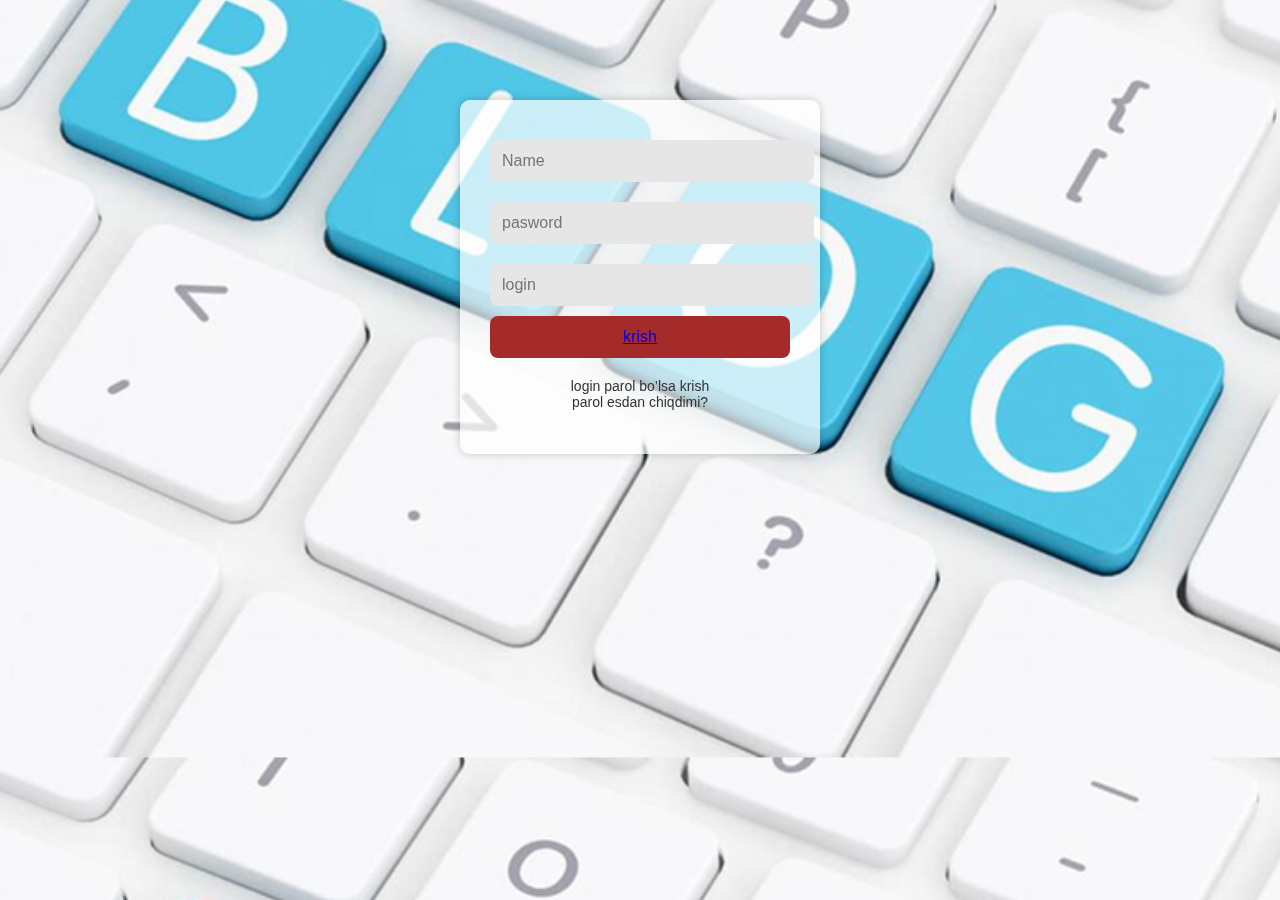
<file: index.html>
<!DOCTYPE html>
<html lang="uz">
<head>
    <meta charset="UTF-8">
    <title>Login Sahifa</title>
    <link rel="stylesheet" href="./style.css">
    <link href="https://unpkg.com/aos@2.3.1/dist/aos.css" rel="stylesheet">
    
<script src="https://unpkg.com/aos@2.3.1/dist/aos.js"></script>
</head>
<body >

    <div  data-aos="flip-left"  data-aos-easing="linear"
     data-aos-duration="1500" class="login-box ">
        <input type="text" placeholder="Name">
        <input type="password" placeholder="pasword">
        <input type="text" placeholder="login">
        <button ><a href="http://127.0.0.1:5500/aol.html">krish</a></button>
        <p>login parol bo’lsa krish<br>parol esdan chiqdimi?</p>
    </div>
<script>
  AOS.init();
</script>
</body>
</html>
</file>
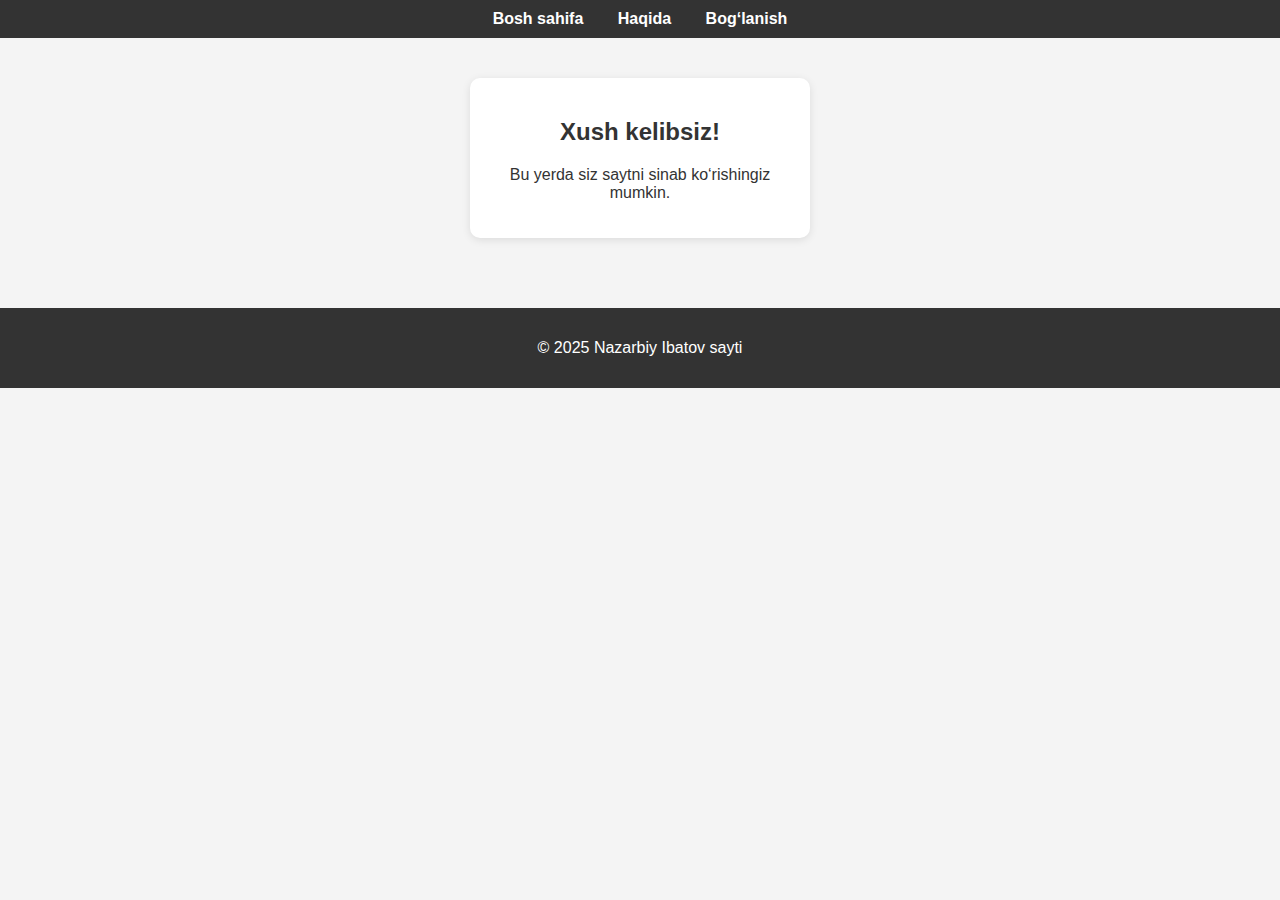
<file: aol.html>
<!DOCTYPE html>
<html lang="en">
<head>
    <meta charset="UTF-8">
    <meta name="viewport" content="width=device-width, initial-scale=1.0">
    <title>Document</title>
    <link rel="stylesheet" href="./ill.css">
    <link rel="stylesheet" href="http://127.0.0.1:5500/olamiz.html">
</head>
<body>
     
</head>
<body>

  

  <nav>
    <a href="http://127.0.0.1:5500/olamiz.html">Bosh sahifa</a>
    <a href="#">Haqida</a>
    <a href="#">Bog‘lanish</a>
  </nav>

  <div class="container">
    <div class="card">
      <h2>Xush kelibsiz!</h2>
      <p>Bu yerda siz saytni sinab ko‘rishingiz mumkin.</p>
    </div>
  </div>

  <footer>
    <p>&copy; 2025 Nazarbiy Ibatov sayti</p>
  </footer>

</body>
</html>

</body>
</html>
</file>
<file: style.css>
body {
    margin: 0;
    padding: 0;
    font-family: Arial, sans-serif;
    background-image: url('https://upload.wikimedia.org/wikipedia/commons/2/25/Keyboard_keys_spelling_blog.jpg');
    background-size: cover;
    background-position: center;
}

.login-box {
    background-color: rgba(255, 255, 255, 0.7);
    width: 300px;
    padding: 30px;
    margin: 100px auto;
    border-radius: 10px;
    box-shadow: 0px 0px 10px rgba(0,0,0,0.2);
    text-align: center;
}

.login-box input {
    width: 100%;
    padding: 12px;
    margin: 10px 0;
    border: none;
    border-radius: 8px;
    background-color: #e6e6e6;
    font-size: 16px;
}

.login-box button {
    width: 100%;
    padding: 12px;
    border: none;
    border-radius: 8px;
    background-color: brown;
    color: limegreen;
    font-size: 16px;
    cursor: pointer;
}

.login-box p {
    margin-top: 20px;
    font-size: 14px;
    color: #333;
}
body{
    background-image: url("./6f56ea222feab478c0c7e74e2590cbf4\ 1.png");
}
</file>
<file: ill.css>
body {
      margin: 0;
      font-family: Arial, sans-serif;
      background: #f4f4f4;
      color: #333;
    }
    header {
      background: #4CAF50;
      color: white;
      padding: 20px;
      text-align: center;
    }
    nav {
      background: #333;
      padding: 10px;
      text-align: center;
    }
    nav a {
      color: white;
      margin: 0 15px;
      text-decoration: none;
      font-weight: bold;
    }
    nav a:hover {
      text-decoration: underline;
    }
    .container {
      padding: 20px;
      text-align: center;
    }
    .card {
      background: white;
      padding: 20px;
      margin: 20px auto;
      width: 300px;
      border-radius: 10px;
      box-shadow: 0px 2px 8px rgba(0,0,0,0.1);
    }
    footer {
      background: #333;
      color: white;
      text-align: center;
      padding: 15px;
      margin-top: 30px;
    }
</file>
